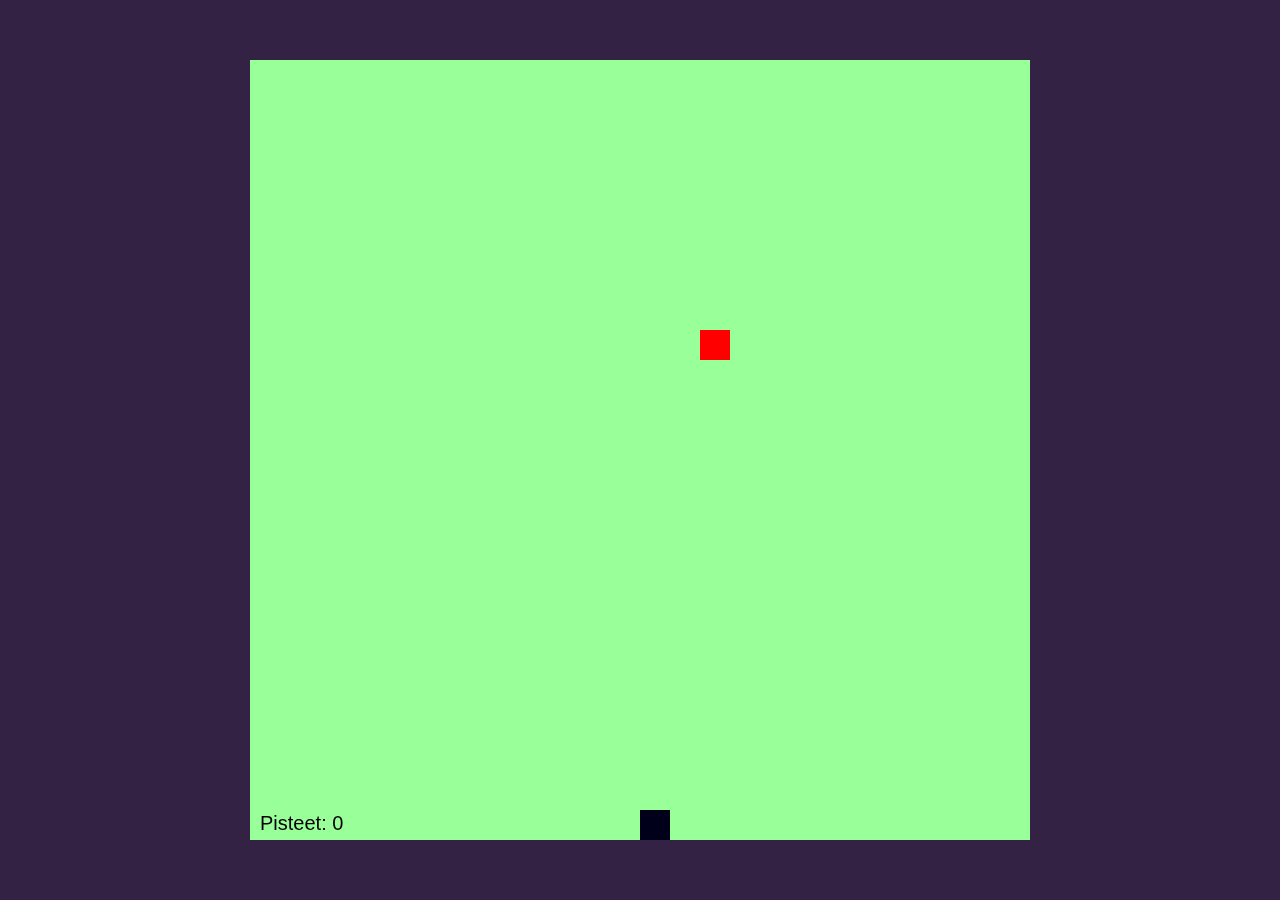
<file: index.html>
<!doctype html>
<html>
<head>
  <meta charset="utf-8">
  <title> Matopeli </title>

  <style>
  h1, html, body, h2, h3 {
    margin: 0;
  }
  body {
    background-color: #324;
    color: white;
    font-family: sans-serif;
    font-variant: small-caps;
  }
	canvas {
		display: block;
		position: absolute;

		margin: auto;
		top: 0;
		bottom: 0;
		right: 0;
		left: 0;
    background-image: ruoho.jpg;
	}



  .loppu {
    margin: auto;
   width: 60%;
   padding: 10px;

  }

  .koodi {
    display: block;;
  }

 #meme {
   display: none;
 }
 .toimi {
   display: none;
 }

 @media screen and (max-width: 900px) {
     .nuolet {
         display: block;

     }
     canvas {
       height: 0px;
     }

     .toimi {
       font-size: 50px;
       display: block;
     }

 }
	</style>
</head>
<body>
  <div id="meme" class="loppu">
    <h1> hävisit pelin </h1>
    <p> Kirjoita nimesi nähdäksesi pisteesi! </p>
    <form action="pisteet.php" method="POST">
      <input onkeyup="valid(this)" onblur="valid(this)" placeholder="nimi"  type="text" name="nimi" id="nimi">
      <input style="display:none;" type="number" method="POST" id="pisteet" name="pisteet" value="">
      <br>
      <input type="submit" value="lähetä pisteet" >
    </form>
  </div>
  <div class="toimi">
    <h1> Peliä ei voi pelata pienen ruudun koon vuoksi </h1>
  </div>

<div class="koodi">
  <script>
  function valid(f) {
  !(/^[A-ö&#209;&#46;&#241;0-9-\s\.\:\!\?\,]*$/i).test(f.value)?f.value = f.value.replace(/[^A-ö&#209;&#241;0-9]/ig,''):null;
  }

  var active = true;

  var

  COLS = 26,
  ROWS = 26,
  EMPTY = 0,
  SNAKE = 1,
  FRUIT = 2,
  LEFT  = 0,
  UP    = 1,
  RIGHT = 2,
  DOWN  = 3,
  NONE = 4,
  KEY_LEFT  = 37,
  KEY_UP    = 38,
  KEY_RIGHT = 39,
  KEY_DOWN  = 40,
  KEY_SPACE = 32,
  KEY_ENTER = 13,

  canvas,
  ctx,
  keystate,
  frames,
  score;

  var id;
  grid = {
  	width: null,
  	height: null,
  	_grid: null,

  	init: function(d, c, r) {
  		this.width = c;
  		this.height = r;
  		this._grid = [];
  		for (var x=0; x < c; x++) {
  			this._grid.push([]);
  			for (var y=0; y < r; y++) {
  				this._grid[x].push(d);
  			}
  		}
  	},

  	set: function(val, x, y) {
  		this._grid[x][y] = val;
  	},

  	get: function(x, y) {
  		return this._grid[x][y];
  	}
  }

  snake = {
  	direction: null,
  	last: null,
  	_queue: null,

  	init: function(d, x, y) {
  		this.direction = d;
  		this._queue = [];
  		this.insert(x, y);
  	},

  	insert: function(x, y) {
  		this._queue.unshift({x:x, y:y});
  		this.last = this._queue[0];
  	},
  	remove: function() {
  		return this._queue.pop();

  	}
  };
  function setFood() {
  	var empty = [];
  	for (var x=0; x < grid.width; x++) {
  		for (var y=0; y < grid.height; y++) {
  			if (grid.get(x, y) === EMPTY) {
  				empty.push({x:x, y:y});
  			}
  		}
  	}

  	var randpos = empty[Math.round(Math.random()*(empty.length - 1))];
  	grid.set(FRUIT, randpos.x, randpos.y);
  }

  var aani = new Audio("bs/sound/song.mp3");
  var aanig = new Audio("bs/sound/gulp.mp3");
  var aanid = new Audio("bs/sound/die.mp3");
  
  function main() {

    aani.play();
  	canvas = document.createElement("canvas");
  	canvas.width = COLS*30;
  	canvas.height = ROWS*30;
  	ctx = canvas.getContext("2d");
  	document.body.appendChild(canvas);
  	ctx.font = "20px Helvetica";
  	frames = 0;
  	keystate = {};
    document.addEventListener("keydown", function(evt) {
      keystate[evt.keyCode] = true;
      console.log(evt.keyCode);
      if (!active) {
        if (keystate[KEY_SPACE] || keystate[KEY_ENTER] ||
          keystate[KEY_UP] || keystate[KEY_DOWN] ||
          keystate[KEY_LEFT || keystate[KEY_RIGHT]])
          {
          active = true;
          if (keystate[KEY_UP]) snake.direction = UP;
          if (keystate[KEY_DOWN]) snake.direction = DOWN;
          if (keystate[KEY_LEFT]) snake.direction = LEFT;
          if (keystate[KEY_RIGHT]) snake.direction = RIGHT;
          loop();
        }

      }

  	});
  	document.addEventListener("keyup", function(evt) {
  		delete keystate[evt.keyCode];
  	});
  	init();
    loop();

  }
  function init() {
  	score = 0;
  	grid.init(EMPTY, COLS, ROWS);
  	var sp = {x:Math.floor(COLS/2), y:ROWS-1};
  	snake.init(NONE, sp.x, sp.y);
  	grid.set(SNAKE, sp.x, sp.y);
  	setFood();

  }
  function loop() {
  	update();
  	draw();
  	if (active) window.requestAnimationFrame(loop, canvas);
  }
  function update() {
  	frames++;

  	if (keystate[KEY_LEFT] && snake.direction !== RIGHT) {
  		snake.direction = LEFT;
  	}
  	if (keystate[KEY_UP] && snake.direction !== DOWN) {
  		snake.direction = UP;
  	}
  	if (keystate[KEY_RIGHT] && snake.direction !== LEFT) {
  		snake.direction = RIGHT;
  	}
  	if (keystate[KEY_DOWN] && snake.direction !== UP) {
  		snake.direction = DOWN;
  	}
    if (keystate[KEY_SPACE]) {
  		//snake.direction = NONE;
      active = !active;
  	}

  	if (frames%5 === 0) {
  		var nx = snake.last.x;
  		var ny = snake.last.y;
  		switch (snake.direction) {
  			case LEFT:
  				nx--;
  				break;
  			case UP:
  				ny--;
  				break;
  			case RIGHT:
  				nx++;
  				break;
  			case DOWN:
  				ny++;
  				break;
        case NONE:
          // do nothing
  		}


      if (0 > nx || nx > grid.width-1  ||
  			0 > ny || ny > grid.height-1
      ) {

        active = !active;
        canvas.style.display = "none";
        aanid.play();
        aani.pause();
        document.getElementById("meme").style.display = "block";
        document.getElementById("pisteet").value = score;
        document.getElementById("nimi").focus();

  		}
  		if (grid.get(nx, ny) === FRUIT) {
  			score++;
        aanig.play();
  			setFood();
  		} else {
  			var tail = snake.remove();
  			grid.set(EMPTY, tail.x, tail.y);


  		}
  		grid.set(SNAKE, nx, ny);
  		snake.insert(nx, ny);

  	}
  }
  function draw() {
  	var tw = canvas.width/grid.width;
  	var th = canvas.height/grid.height;
  	for (var x=0; x < grid.width; x++) {
  		for (var y=0; y < grid.height; y++) {

  			switch (grid.get(x, y)) {
  				case EMPTY:
  					ctx.fillStyle = "#99ff99";
  					break;
  				case SNAKE:
  					ctx.fillStyle = "#00001a";
  					break;
  				case FRUIT:
  					ctx.fillStyle = "#f00";
  					break;
  			}
  			ctx.fillRect(x*tw, y*th, tw, th);
  		}
  	}

  	ctx.fillStyle = "#000";
  	ctx.fillText("Pisteet: " + score, 10, canvas.height-10);
  }
  // start and run the game
  main();
  </script>
</div>
</body>
</html>
</file>
